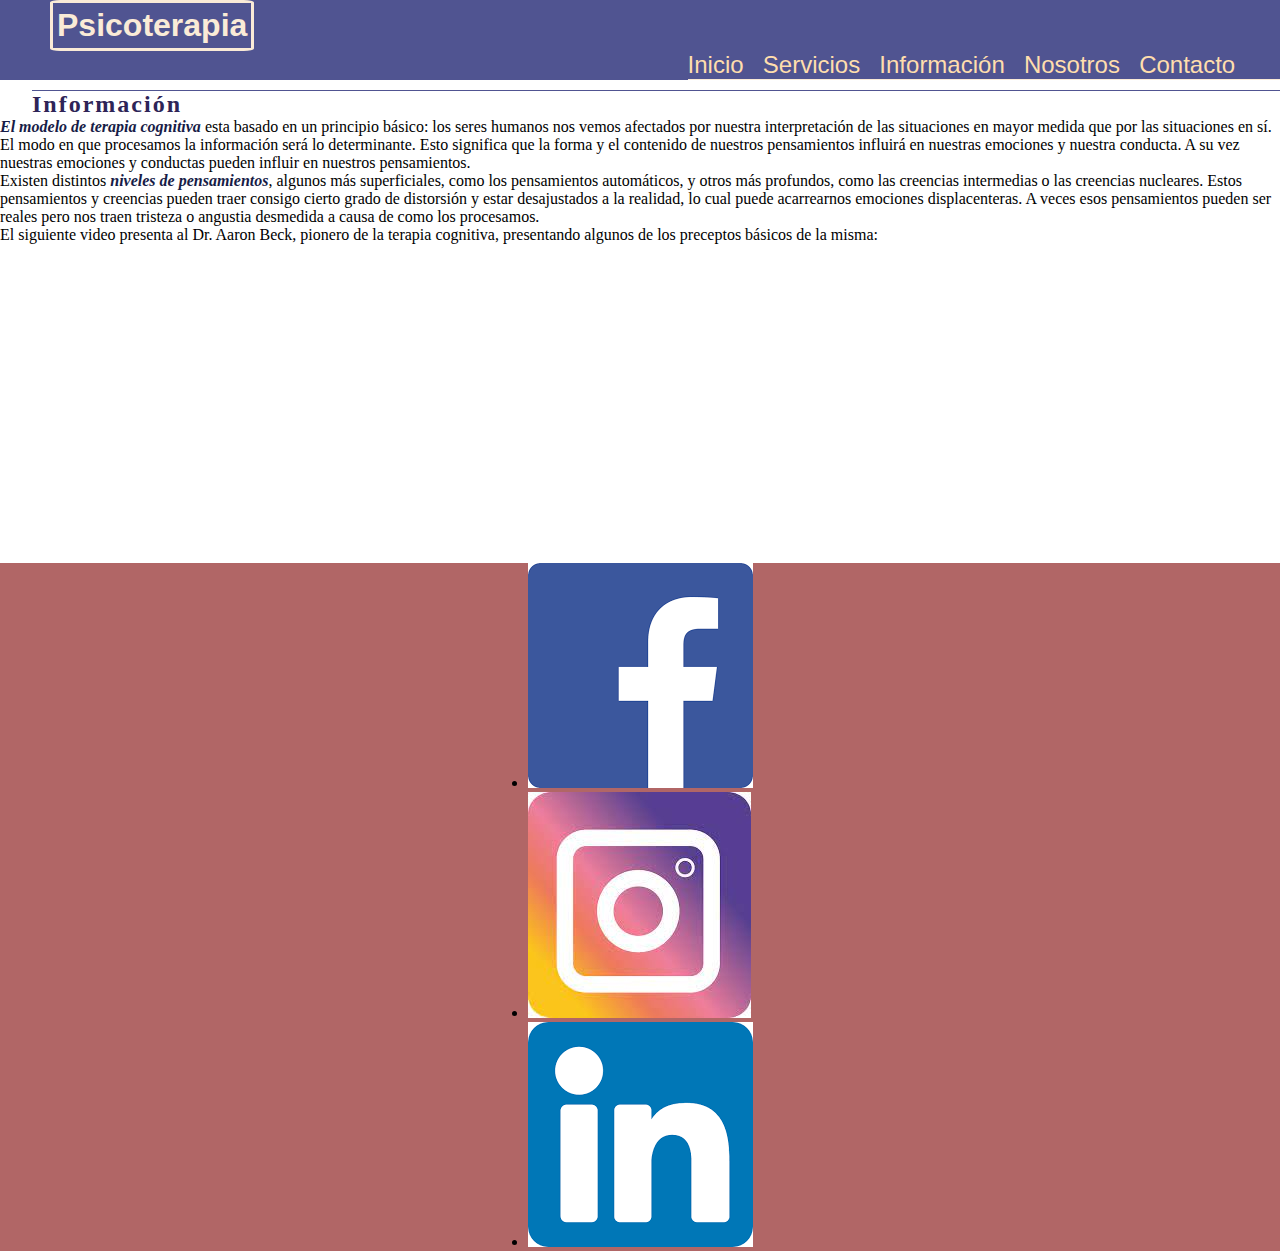
<file: idea+krivich/información.html>
<!DOCTYPE html>
<html lang="en">

<head>
    <meta charset="UTF-8">
    <meta http-equiv="X-UA-Compatible" content="IE=edge">
    <meta name="viewport" content="width=device-width, initial-scale=1.0">
    <link rel="stylesheet" href="./css/style.css">
    <title>Información</title>
</head>

<body class="body">

    <!-- ENCABEZADO -->
    <header class="header">
        <h1 class="logo"> <a href="./index.html">Psicoterapia</a></h1>

        <nav class="menu">
            <ul>
                <li>
                    <a href="./index.html">Inicio</a>
                </li>
                <li>
                    <a href="./servicios.html">Servicios</a>
                </li>
                <li>
                    <a href="./informacion.html">Información</a>
                </li>
                <li>
                    <a href="./nosotros.html">Nosotros</a>
                </li>
                <li>
                    <a href="./contacto.html">Contacto</a>
                </li>
            </ul>
        </nav>
    </header>

    <!-- CONTENIDO PRINCIPAL -->
    <main class="main">
        <h2 class="subtitulo">Información</h2>
        <section class="texto">
            <p class="parrafo2"> <span class="cursiva">El modelo de terapia cognitiva</span> esta basado en un principio
                básico: los seres humanos nos vemos afectados por nuestra interpretación de las situaciones en mayor
                medida que por las situaciones en sí. El modo en que procesamos la información será lo determinante.
                Esto significa que la forma y el contenido de nuestros pensamientos influirá en nuestras emociones y
                nuestra conducta. A su vez nuestras emociones y conductas pueden influir en nuestros pensamientos.</p>
            <p class="info parrafo1">Existen distintos <span class="cursiva">niveles de pensamientos</span>, algunos más
                superficiales, como los pensamientos automáticos, y otros más profundos, como las creencias intermedias
                o las creencias nucleares. Estos pensamientos y creencias pueden traer consigo cierto grado de
                distorsión y estar desajustados a la realidad, lo cual puede acarrearnos emociones displacenteras. A
                veces esos pensamientos pueden ser reales pero nos traen tristeza o angustia desmedida a causa de como
                los procesamos.</p>
        </section>

        <section class="video">
            <p>El siguiente video presenta al Dr. Aaron Beck, pionero de la terapia cognitiva, presentando algunos de
                los preceptos básicos de la misma:</p>
            <iframe width="560" height="315" src="https://www.youtube.com/embed/Bq8EOKpttzg"
                title="YouTube video player" frameborder="0"
                allow="accelerometer; autoplay; clipboard-write; encrypted-media; gyroscope; picture-in-picture"
                allowfullscreen></iframe>
        </section>
    </main>

    <!-- FOOTER -->
    <footer class="footer">
        <nav class="menuFooter">
            <ul>
                <li>
                    <a href="https://www.facebook.com/">
                        <img src="./img/logoFacebook.png" alt="logoFacebook">
                    </a>
                </li>
                <li>
                    <a href="https://www.instagram.com/">
                        <img src="./img/logoInstagram.jpg" alt="logoInstagram">
                    </a>
                </li>
                <li>
                    <a href="https://www.linkedin.com/">
                        <img src="./img/logoLinkedin.png" alt="logoLinkedin">
                    </a>
                </li>
            </ul>
        </nav>
    </footer>
</body>

</html>
</file>
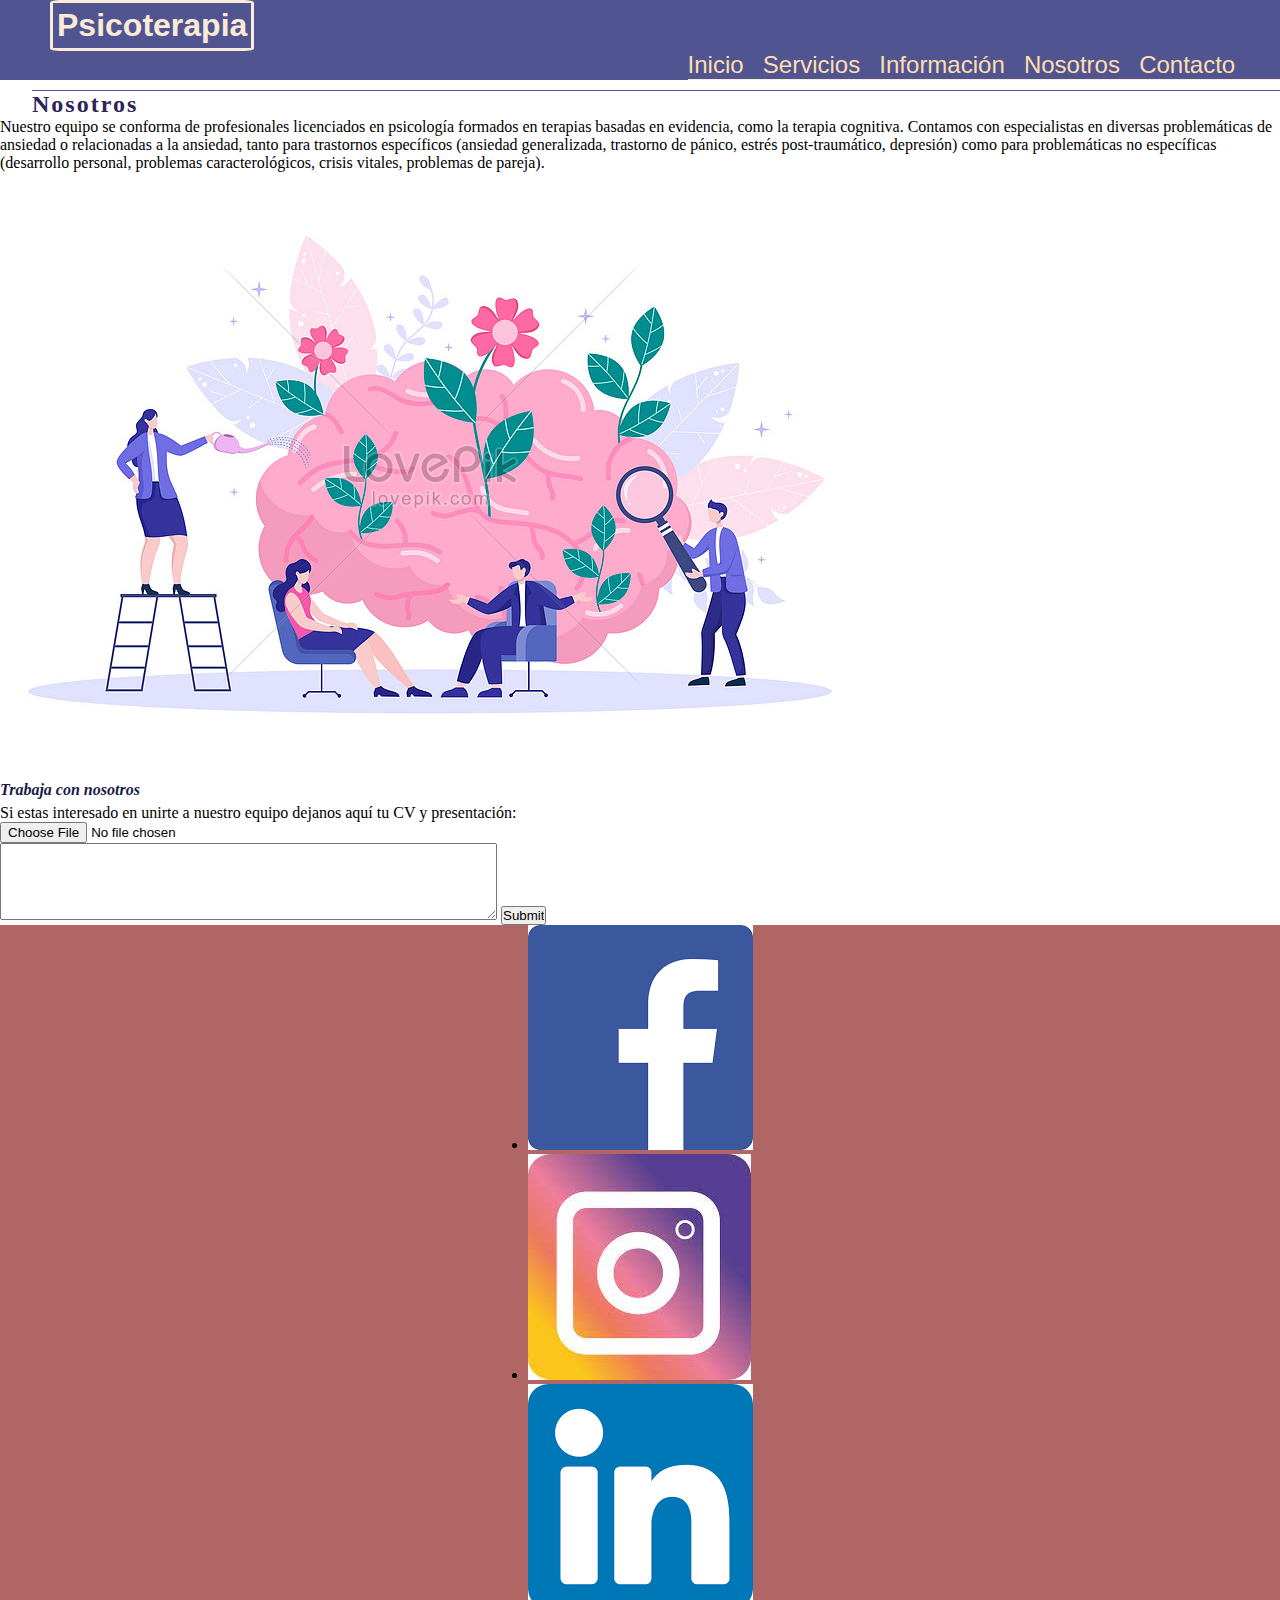
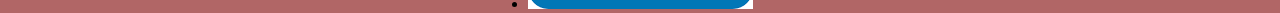
<file: idea+krivich/nosotros.html>
<!DOCTYPE html>
<html lang="en">

<head>
    <meta charset="UTF-8">
    <meta http-equiv="X-UA-Compatible" content="IE=edge">
    <meta name="viewport" content="width=device-width, initial-scale=1.0">
    <link rel="stylesheet" href="./css/style.css">
    <title>Nosotros</title>
</head>

<body class="body">
    
    <!-- ENCABEZADO -->
    <header class="header">
        <h1 class="logo"> <a href="./index.html">Psicoterapia</a></h1>

        <nav class="menu">
            <ul>
                <li>
                    <a href="./index.html">Inicio</a>
                </li>
                <li>
                    <a href="./servicios.html">Servicios</a>
                </li>
                <li>
                    <a href="./información.html">Información</a>
                </li>
                <li>
                    <a href="./nosotros.html">Nosotros</a>
                </li>
                <li>
                    <a href="./contacto.html">Contacto</a>
                </li>
            </ul>
        </nav>
    </header>

    <!-- CONTENIDO PRINCIPAL -->
    <main class="main">
        <h2 class="subtitulo">Nosotros</h2>
        <section class="texto">
            <p class="parrafoNosotros">Nuestro equipo se conforma de profesionales licenciados en psicología formados en
                terapias basadas en evidencia, como la terapia cognitiva. Contamos con especialistas en diversas
                problemáticas de ansiedad o relacionadas a la ansiedad, tanto para trastornos específicos (ansiedad
                generalizada, trastorno de pánico, estrés post-traumático, depresión) como para problemáticas no
                específicas (desarrollo personal, problemas caracterológicos, crisis vitales, problemas de pareja).
            </p>
        </section>
        <section class="imgNosotros">
            <img src="./img/imgNosotros.jpg" alt="imagen nosotros">
        </section>
        <section class="formulario">
            <form action="#" method="get">
                <p class="cursiva">Trabaja con nosotros</p>
                <p>Si estas interesado en unirte a nuestro equipo dejanos aquí tu CV y presentación:</p>
                <input type="file"><br>
                <textarea cols="60" rows="5"></textarea>
                <input type="submit">
            </form>
        </section>
    </main>

    <!-- FOOTER -->
    <footer class="footer">
        <nav class="menuFooter">
            <ul>
                <li>
                    <a href="https://www.facebook.com/">
                        <img src="./img/logoFacebook.png" alt="logoFacebook">
                    </a>
                </li>
                <li>
                    <a href="https://www.instagram.com/">
                        <img src="./img/logoInstagram.jpg" alt="logoInstagram">
                    </a>
                </li>
                <li>
                    <a href="https://www.linkedin.com/">
                        <img src="./img/logoLinkedin.png" alt="logoLinkedin">
                    </a>
                </li>
            </ul>
        </nav>
    </footer>
</body>

</html>
</file>
<file: idea+krivich/css/style.css>
* {
    margin: 0;
    padding: 0;

}

.contenedorIndex {
    background-color: rgb(247, 247, 244);
    display: grid;
    grid-template-columns: .5fr .5fr 1fr 1fr;
    grid-template-rows: .5fr 1fr 1fr .5fr;
    grid-template-areas:
        "logo menu menu menu"
        "texto1 texto1 imagenTerapia imagenTerapia"
        "texto2 texto2 imagenTerapia imagenTerapia"
        "footer footer footer footer"
    ;
    height: 100vh
}


.logo {
    grid-area: logo;
    display: flex;
    align-items: center;
    background-color: rgb(80, 84, 145);
}

.logo a {
    text-decoration: none;
    color: antiquewhite;
    font-family: 'Montserrat', sans-serif;
    border: solid antiquewhite;
    border-radius: 5%;
    padding: 4px 4px 4px 4px;
    margin-left: 50px;
}

.logo a:hover {
    color: rgb(177, 102, 102);
}

.menu {
    grid-area: menu;
    display: flex;
    align-items: center;
    justify-content: end;
    background-color: rgb(80, 84, 145);
    width: 100%;
}

.menu ul {
    display: flex;
    list-style: none;
    font-size: 1.5rem;
    font-family: 'Lucida Sans', 'Lucida Sans Regular', 'Lucida Grande', 'Lucida Sans Unicode', Geneva, Verdana, sans-serif;
    color: antiquewhite;
    padding-right: 2vw;
    border-bottom: solid 1px antiquewhite;
}

.menu ul li {
    padding-right: 1.5vw;
}

.menu a {
    text-decoration: none;
    color: navajowhite;

}

.menu a:hover {
    color: rgb(177, 102, 102);
}

.imagenTerapia {
    grid-area: imagenTerapia;

}

.imagenTerapia img {
    width: 40vw;
    margin-left: 200px;
    border: solid;
    border-radius: 70%;
    margin-top: 20px;
}

.texto1 {
    grid-area: texto1;
}

.texto1 p {
    font-family: Cambria, Cochin, Georgia, Times, 'Times New Roman', serif;
    letter-spacing: 2px;
    word-spacing: 7px;
    font-weight: 500;
    color: rgb(177, 102, 102);
    border: solid rgb(80, 84, 145);
    border-radius: 3%;
    padding: 10px 10px 10px 10px;
    margin-top: 50px;
    margin-left: 50px;
}

.texto2 {
    grid-area: texto2;
}

.texto2 p {
    font-family: Cambria, Cochin, Georgia, Times, 'Times New Roman', serif;
    letter-spacing: 2px;
    word-spacing: 7px;
    font-weight: 500;
    color: rgb(80, 84, 145);
    border: solid rgb(177, 102, 102);
    border-radius: 3%;
    padding: 10px 10px 10px 10px;
    margin-left: 50px;
    margin-top: 20px;
}

.cursiva {
    font-style: oblique;
    font-weight: bold;
    color: rgb(23, 28, 71);
    padding-bottom: 5px;
}

.footer {
    grid-area: footer;
    display: flex;
    justify-content: center;
    align-items: center;
    background-color: rgb(177, 102, 102);
}

.footer a i {
    font-size: 2rem;
    margin: .5rem;
}

.contenedorContacto {
    background-color: rgb(247, 247, 244);
    display: grid;
    grid-template-columns: 1fr 1fr 1fr 1fr;
    grid-template-rows: .5fr .2fr 1fr 1fr .5fr;
    grid-template-areas:
        "logo menu menu menu"
        "subtitulo subtitulo formualrio formualrio"
        "formulario formulario formulario formulario"
        "formulario formulario formulario formulario"
        "footer footer footer footer"
    ;
    height: 100vh;
}

.formulario {
    grid-area: formulario;
    display: flex;
}

.datos {
    margin-left: 2.5vw;
    font-family: Cambria, Cochin, Georgia, Times, 'Times New Roman', serif;
    border-left: solid 2px rgb(80, 84, 145);
    padding-left: 10px;
    height: 38vh;
}

.consultas {
    margin-left: 20vw;
    font-family: Cambria, Cochin, Georgia, Times, 'Times New Roman', serif;
    border-left: solid 2px rgb(80, 84, 145);
    padding: 5px;
    height: 15vh;
}


.subtitulo {
    grid-area: subtitulo;
    color: rgb(46, 36, 87);
    font-family: Cambria, Cochin, Georgia, Times, 'Times New Roman', serif;
    letter-spacing: 2px;
    margin-top: 10px;
    border-top: solid 1px rgb(80, 84, 145);
    margin-left: 2.5vw;
}

/* MEDIA QUERY */


@media (max-width: 768px) {
    .contenedorIndex {
        grid-template-areas:
            "logo logo logo logo"
            "menu menu menu menu"
            "texto1 texto1 texto1 texto1"
            "texto2 texto2 texto2 texto2"
            "footer footer footer footer"
        ;
    }

    .menu ul {
        font-size: medium;
    }

    .imagenTerapia img {
        display: none;
    }

    .contenedorContacto {
        grid-template-rows: .1fr .1fr 1fr 1fr .2fr;
        grid-template-areas:
            "logo logo logo logo"
            "menu menu menu menu"
            "formulario formulario formulario formulario"
            "formulario formulario formulario formulario"
            "footer footer footer footer"

        ;
    }

    .formulario {
        justify-content: space-around;
    }

}

@media (max-width: 1240px) {
    .contenedorIndex {
        grid-template-rows: .2fr .2fr 1fr 1fr .3fr;
        grid-template-areas:
            "logo logo logo logo"
            "menu menu menu menu"
            "texto1 texto1 texto1 texto1"
            "texto2 texto2 texto2 texto2"
            "footer footer footer footer";
    }

    .logo {
        justify-content: center;
        height: 10vh;
    }

    .logo a {
        margin: 0%;
    }

    .menu {
        justify-content: center;
    }

    .menu ul {
        align-items: center;
        padding: 0;
    }

    .texto1 {
        margin-right: 10vw;
    }

    .texto2 {
        margin-right: 10vw;
    }

    .imagenTerapia {
        display: flex;
        justify-content: center;
    }

    .imagenTerapia img {
        display: none;
    }


    .contenedorContacto {
        grid-template-rows: .2fr .2fr 1fr 1fr .3fr;
        grid-template-areas:
            "logo logo logo logo"
            "menu menu menu menu"
            "formulario formulario formulario formulario"
            "formulario formulario formulario formulario"
            "footer footer footer footer";
    }


    .subtitulo {
        display: none;
    }

    .formulario {
        flex-direction: column;
        justify-content: center;
        align-items: flex-start;
    }

    .datos {
        margin-bottom: 10vh;
    }

    .consultas {

        margin-left: 2.5vw;
    }

}

@media (max-width: 375px) {
    .consultas {
        display: none;
    }
}
</file>
